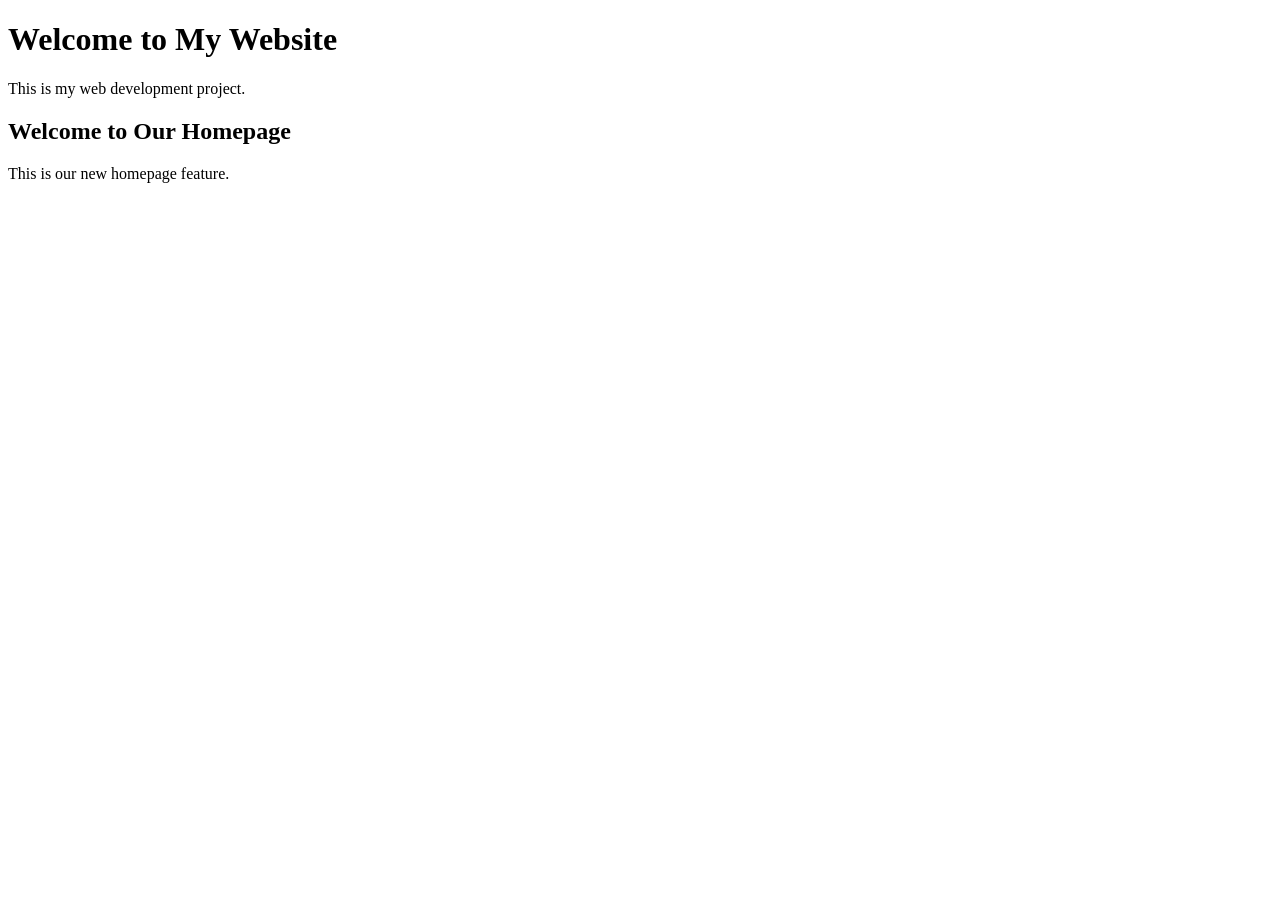
<file: index.html>
<!DOCTYPE html>
<html>
<head>
    <title>Web Development Project</title>
</head>
<body>
    <h1>Welcome to My Website</h1>
    <p>This is my web development project.</p>
</body>
</html>
<h2>Welcome to Our Homepage</h2>
<p>This is our new homepage feature.</p>
</file>
